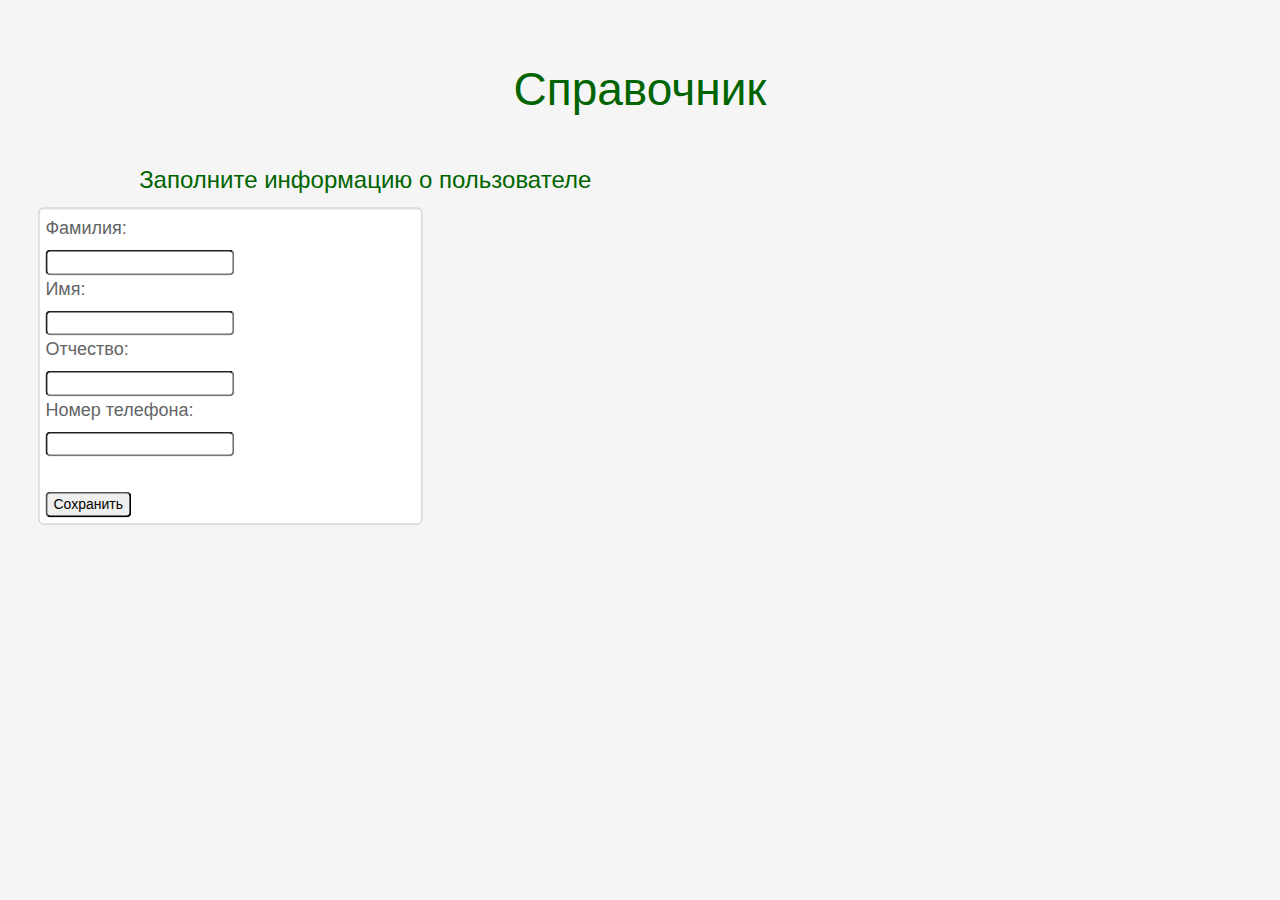
<file: index.html>
<!DOCTYPE html>
<html lang="en">
<head>
    <meta charset="UTF-8">
    <title>Информация о пользователе</title>

   <link rel="stylesheet" href="https://stackpath.bootstrapcdn.com/bootstrap/4.5.2/css/bootstrap.min.css" integrity="sha384-JcKb8q3iqJ61gNV9KGb8thSsNjpSL0n8PARn9HuZOnIxN0hoP+VmmDGMN5t9UJ0Z" crossorigin="anonymous">
    <link rel="stylesheet" href="style.css">
</head>
<div>
<h1 id="sprav">Справочник</h1>
    <h2>Заполните информацию о пользователе</h2>
<div id="forma"

    <form>
    <label>Фамилия: </label>
    <input type="text" name="lastName">
    <label>Имя: </label>
    <input type="text" name="firsttName">
    <label>Отчество: </label>
    <input type="text" name="secondName">
    <label>Номер телефона: </label>
    <input type="tel" name="telephonNumber">
    <label>&nbsp; </label>
    <input type="submit" name="save" value="Сохранить">
</form>
</div>
<script type="text/javascript" src="app.js"></script>
</body>
</html>
</file>
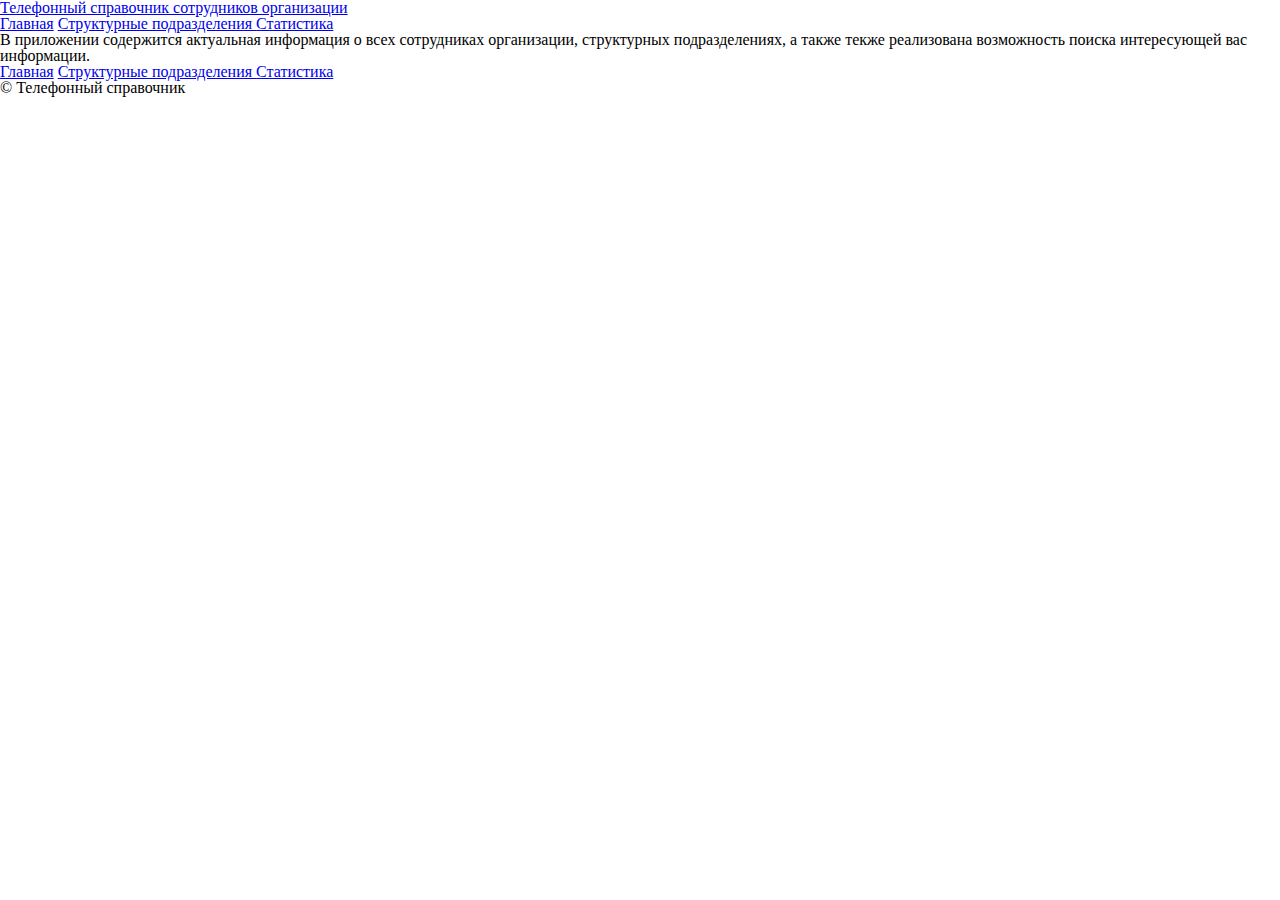
<file: app.html>
<!DOCTYPE html>
<html lang="ru">
<head>
    <meta charset="UTF-8">
    <title>Телефонный справочник</title>
    <link rel="stylesheet" href="app-style.css">
</head>
<body>
    <header>
        <h1><a href="app.html">Телефонный справочник сотрудников организации</a></h1>
    </header>
    <nav>
        <a href="app.html">Главная</a>
        <a href="app-2.html"> Структурные подразделения </a>
        <a href="app-3.html">Статистика</a>
    </nav>
    <section>
    <article>
        <p>В приложении содержится актуальная информация о всех сотрудниках организации, структурных подразделениях,
            а также текже реализована возможность поиска интересующей вас информации.</p>
    </article>
    </section>
    <aside>

    </aside>
    <footer>
        <nav>
            <a href="app.html">Главная</a>
            <a href="app-2.html"> Структурные подразделения </a>
            <a href="app-3.html">Статистика</a>
        </nav>
        <small>&copy; Телефонный справочник</small>
    </footer>
</body>
</html>
</file>
<file: style.css>
body {
    background-color: whitesmoke;

}
h1 {
    position: absolute;
    top: 10%;
    left: 50%;
    transform: translate(-50%, -50%);
    font-size: 46px;
    color: darkgreen;
}

h2{
    position: absolute;
    top: 20%;
    left: 25%;
    transform: translate(-40%, -50%);
    font-size: 24px;
    color: darkgreen;
}
#forma{

    background: #fff;
    border: 1px solid #c6c7cc;
    box-shadow: inset 0 1px 1px rgba(0, 0, 0, .1);
    color: #636466;
    padding: 6px;
    margin-top: 6px;
    width: 30%;

    position: absolute;
    top: 40%;
    left: 15%;
    transform: translate(-40%, -50%);
    font-size: 18px;
    border-radius: 5px;
    overflow: hidden;

}

input {
    display: block;
    border-radius: 5px;
    font: 14px/1.4 "Helvetica Neue", Helvetica, Arial, sans-serif;
    margin: 0;
}
</file>
<file: app-style.css>
html, body, div, span, applet, object, iframe,
h1, h2, h3, h4, h5, h6, p, blockquote, pre,
a, abbr, acronym, address, big, cite, code,
del, dfn, em, img, ins, kbd, q, s, samp,
small, strike, strong, sub, sup, tt, var,
b, u, i, center,
dl, dt, dd, ol, ul, li,
fieldset, form, label, legend,
table, caption, tbody, tfoot, thead, tr, th, td,
article, aside, canvas, details, embed,
figure, figcaption, footer, header, hgroup,
menu, nav, output, ruby, section, summary,
time, mark, audio, video {
    margin: 0;
    padding: 0;
    border: 0;
    font-size: 100%;
    font: inherit;
    vertical-align: baseline;
}
article, aside, details, figcaption, figure,
footer, header, hgroup, menu, nav, section {
    display: block;
}
body {
    line-height: 1;
}
ol, ul {
    list-style: none;
}
blockquote, q {
    quotes: none;
}
blockquote:before, blockquote:after,
q:before, q:after {
    content: '';
    content: none;
}
table {
    border-collapse: collapse;
    border-spacing: 0;
}
</file>
